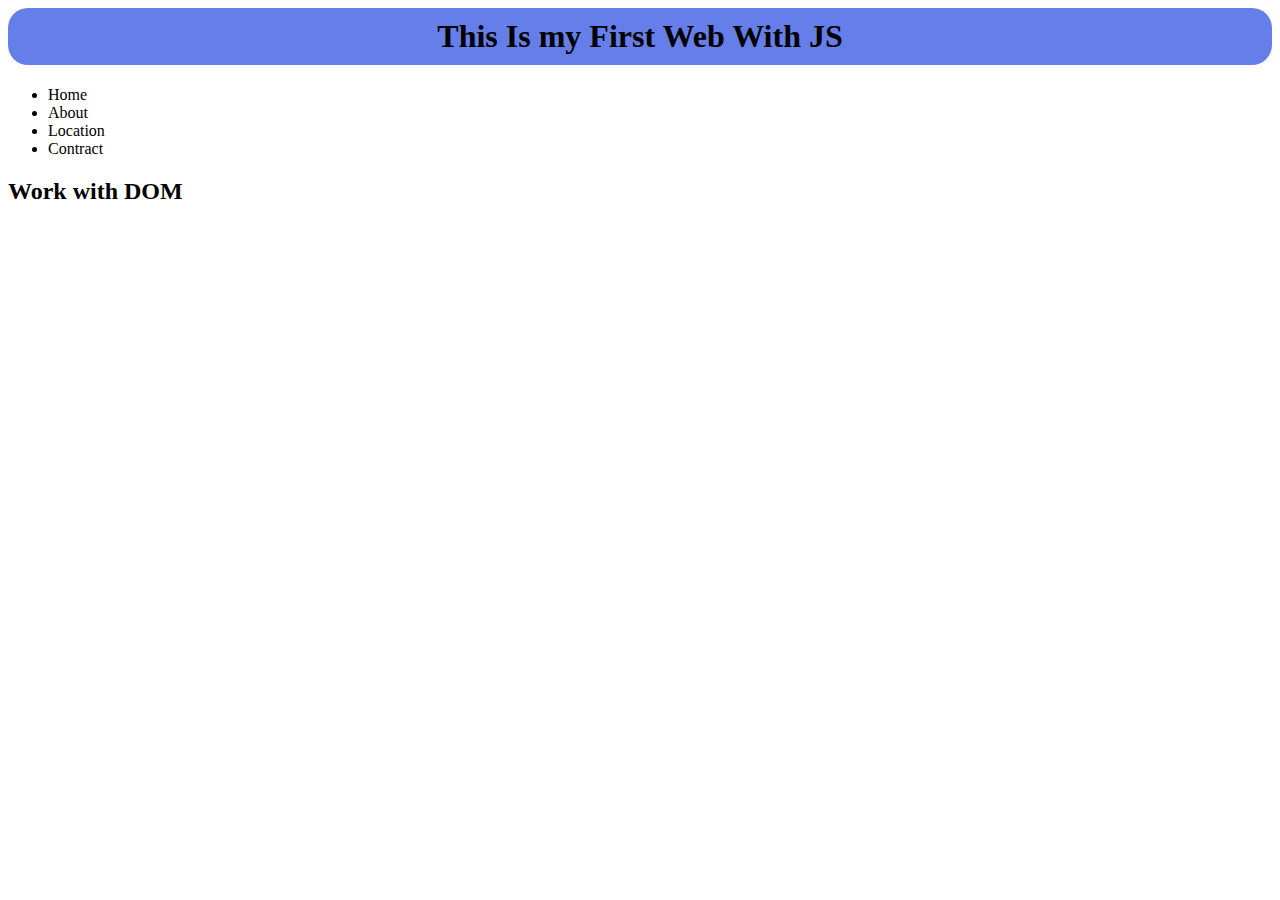
<file: Dom/connect JS/index.html>
<html>
<head>
    <title> This Is My First website </title>
    <link rel="stylesheet" href="Css/style.css">

</head>
<body>
<h1> This Is my First Web With JS </h1>

<header>
    <ul>
        <li> Home </li>
        <li> About </li>
        <li> Location </li>
        <li> Contract </li>
    </ul>
</header>

<h2> Work with DOM </h2>








<script src="js/index.js"></script>
</body>
</html>
</file>
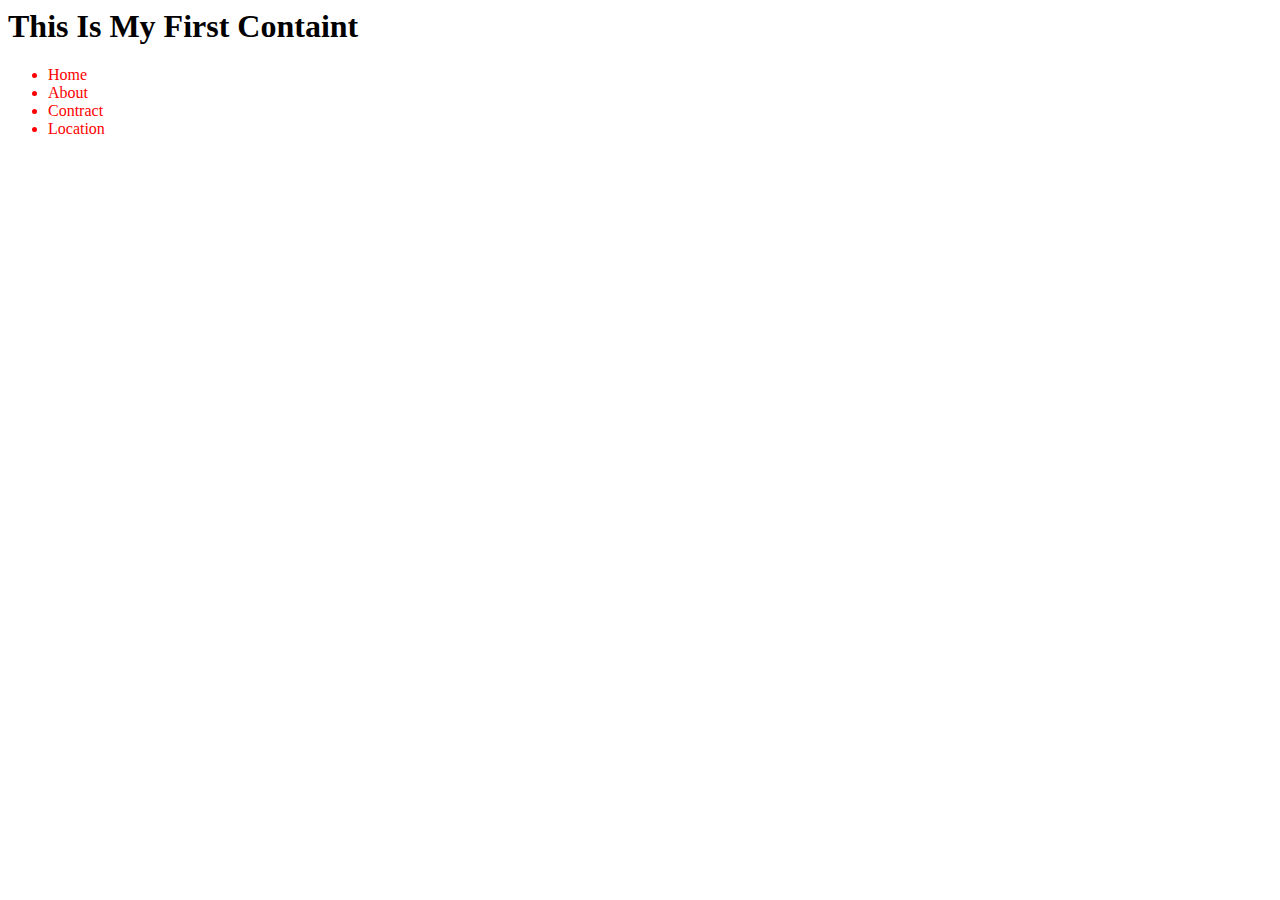
<file: Dom/Js Css Change/index.html>
<html>
<head>
    <title>Css Control In JS</title>
    <link rel="stylesheet" href="./css/style.css">
</head>
<body>

<h1 id="heading" class="first containt"> This Is My First Containt </h1>

<header>
    <ul id="nav_bar" class="My Class Let Class">
        <li class="display">Home</li>
        <li>About</li>
        <li>Contract</li>
        <li>Location</li>
    </ul>
</header>











</body>
<!--<script src="JS/index.js"></script>-->
<script src="./index.js"></script>
</html>
</file>
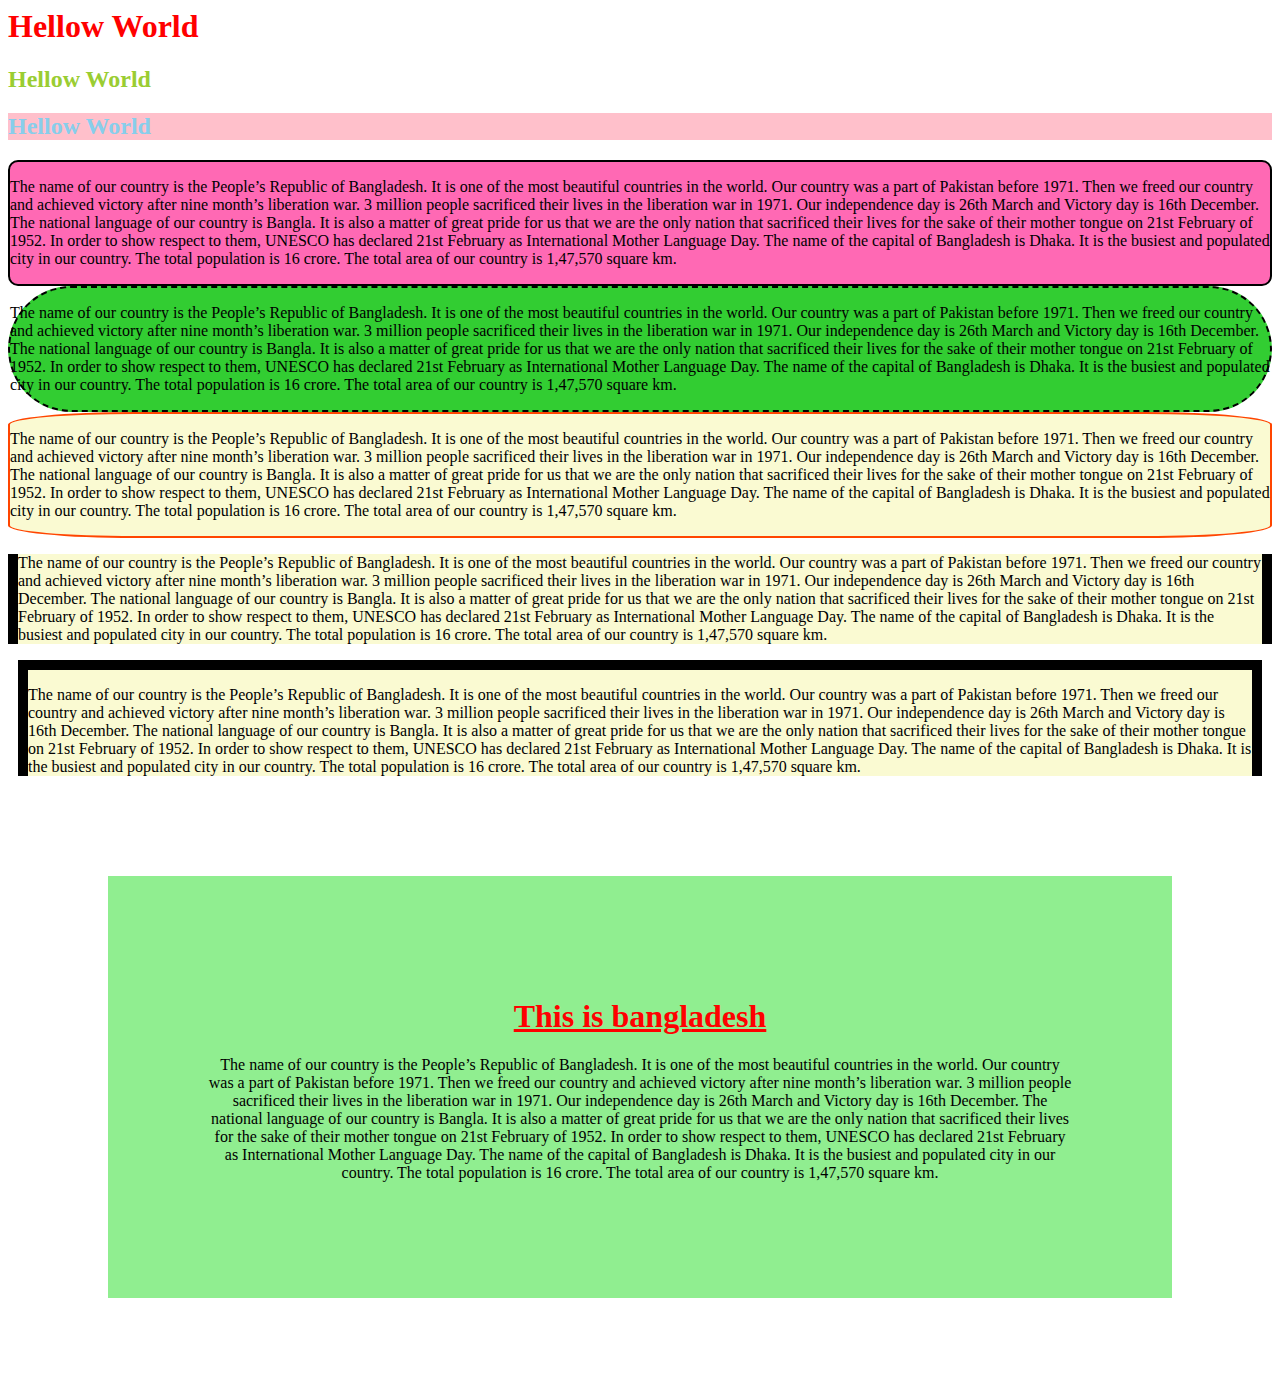
<file: HTML and CSS/Basic/index.html>
<html>
<head>
	<title> This is my first web site </title>
	<link rel="stylesheet" href="./Css/style.css">
</head>
<style>
	h1{

		color: red;
	}
	/* Used for ID */
	#color{

		color: yellowgreen;
	}
	/* Used For Class */
	.my{
		color: skyblue;
		background-color: pink;
	}

/* Border type Solid */
/* Border Riduas for Rounded */
/* Border Radius sued (pixel -> px) */
.blog_one{
	background-color: hotpink;
	border: 2px solid;
	border-radius: 10px;
}

/* Border type Dash*/
.blog_two{
	background-color: limegreen;
	border: 2px dashed;
	border-radius: 100px;
}

/* Border and color */
/* Border Radius used % */
.blog_three{
	background-color: lightgoldenrodyellow;
	border: 2px solid orangered; 
	border-radius: 10%;
}



/* Border position Left and Right */
.blog_four{
	background-color: lightgoldenrodyellow;
	border-left: 10px solid black; 
	border-right: 10px solid black; 
}



/* Remove Border one Side */
/* Remove Border Only Bottom */
.blog_five{
	background-color: lightgoldenrodyellow;
	border: 10px solid black; 
	border-bottom: none; 
	margin: 10px;
}



/* Text Alignment

text
ext-align: justify;
text-align: center;
text-align: left;
text-align: right;
padding -> ( Take a space side the section )

padding type: 10px 10px; -> ( (x,y) x = left-right, y = top-buttom ) - TB,LR
padding type: 10px 10px 10px; -> ( (x,y,z) x = Top , y = left-right, z = Bottom) T,LR,B

padding type: 10px 10px 10px 20px; -> ( (a,b,c,d) a = Top , b = Right, c = Bottom, d = Right) T,R,B,L

*/

/* Margin -> ( Take a space Outside the section )*/
.blog_six{
	background-color: lightgreen;
	text-align: center;
	padding: 100px;
	margin: 100px;
}








</style>
<body>
	<!-- Heading tag H1 -->
	<h1 > Hellow World </h1>
	<!-- Heading tag H2 -->
	<h2 id="color"> Hellow World </h1>
		<!-- Heading tag H3 -->
	<h2 class="my"> Hellow World </h1>




		<div class="blog_one">
			<p>The name of our country is the People’s Republic of Bangladesh. It is one of the most beautiful countries in the world. Our country was a part of Pakistan before 1971. Then we freed our country and achieved victory after nine month’s liberation war. 3 million people sacrificed their lives in the liberation war in 1971. Our independence day is 26th March and Victory day is 16th December. The national language of our country is Bangla.
			It is also a matter of great pride for us that we are the only nation that sacrificed their lives for the sake of their mother tongue on 21st February of 1952. In order to show respect to them, UNESCO has declared 21st February as International Mother Language Day. The name of the capital of Bangladesh is Dhaka. It is the busiest and populated city in our country. The total population is 16 crore. The total area of our country is 1,47,570 square km. </p>
		</div>


		<div class="blog_two">
			<p>The name of our country is the People’s Republic of Bangladesh. It is one of the most beautiful countries in the world. Our country was a part of Pakistan before 1971. Then we freed our country and achieved victory after nine month’s liberation war. 3 million people sacrificed their lives in the liberation war in 1971. Our independence day is 26th March and Victory day is 16th December. The national language of our country is Bangla.
			It is also a matter of great pride for us that we are the only nation that sacrificed their lives for the sake of their mother tongue on 21st February of 1952. In order to show respect to them, UNESCO has declared 21st February as International Mother Language Day. The name of the capital of Bangladesh is Dhaka. It is the busiest and populated city in our country. The total population is 16 crore. The total area of our country is 1,47,570 square km. </p>
		</div>


		<div class="blog_three">
			<p>The name of our country is the People’s Republic of Bangladesh. It is one of the most beautiful countries in the world. Our country was a part of Pakistan before 1971. Then we freed our country and achieved victory after nine month’s liberation war. 3 million people sacrificed their lives in the liberation war in 1971. Our independence day is 26th March and Victory day is 16th December. The national language of our country is Bangla.
			It is also a matter of great pride for us that we are the only nation that sacrificed their lives for the sake of their mother tongue on 21st February of 1952. In order to show respect to them, UNESCO has declared 21st February as International Mother Language Day. The name of the capital of Bangladesh is Dhaka. It is the busiest and populated city in our country. The total population is 16 crore. The total area of our country is 1,47,570 square km. </p>
		</div>




<div class="blog_four">
			<p>The name of our country is the People’s Republic of Bangladesh. It is one of the most beautiful countries in the world. Our country was a part of Pakistan before 1971. Then we freed our country and achieved victory after nine month’s liberation war. 3 million people sacrificed their lives in the liberation war in 1971. Our independence day is 26th March and Victory day is 16th December. The national language of our country is Bangla.
			It is also a matter of great pride for us that we are the only nation that sacrificed their lives for the sake of their mother tongue on 21st February of 1952. In order to show respect to them, UNESCO has declared 21st February as International Mother Language Day. The name of the capital of Bangladesh is Dhaka. It is the busiest and populated city in our country. The total population is 16 crore. The total area of our country is 1,47,570 square km. </p>
		</div>


<div class="blog_five">
			<p>The name of our country is the People’s Republic of Bangladesh. It is one of the most beautiful countries in the world. Our country was a part of Pakistan before 1971. Then we freed our country and achieved victory after nine month’s liberation war. 3 million people sacrificed their lives in the liberation war in 1971. Our independence day is 26th March and Victory day is 16th December. The national language of our country is Bangla.
			It is also a matter of great pride for us that we are the only nation that sacrificed their lives for the sake of their mother tongue on 21st February of 1952. In order to show respect to them, UNESCO has declared 21st February as International Mother Language Day. The name of the capital of Bangladesh is Dhaka. It is the busiest and populated city in our country. The total population is 16 crore. The total area of our country is 1,47,570 square km. </p>
		</div>



<!-- Css For Alignment -->

		<div class="blog_six">
			<h1> This is bangladesh </h1> <!--- Heading For this Dev Section ---->
			<p>The name of our country is the People’s Republic of Bangladesh. It is one of the most beautiful countries in the world. Our country was a part of Pakistan before 1971. Then we freed our country and achieved victory after nine month’s liberation war. 3 million people sacrificed their lives in the liberation war in 1971. Our independence day is 26th March and Victory day is 16th December. The national language of our country is Bangla.
			It is also a matter of great pride for us that we are the only nation that sacrificed their lives for the sake of their mother tongue on 21st February of 1952. In order to show respect to them, UNESCO has declared 21st February as International Mother Language Day. The name of the capital of Bangladesh is Dhaka. It is the busiest and populated city in our country. The total population is 16 crore. The total area of our country is 1,47,570 square km. </p>
		</div>







</body>
</html>
</file>
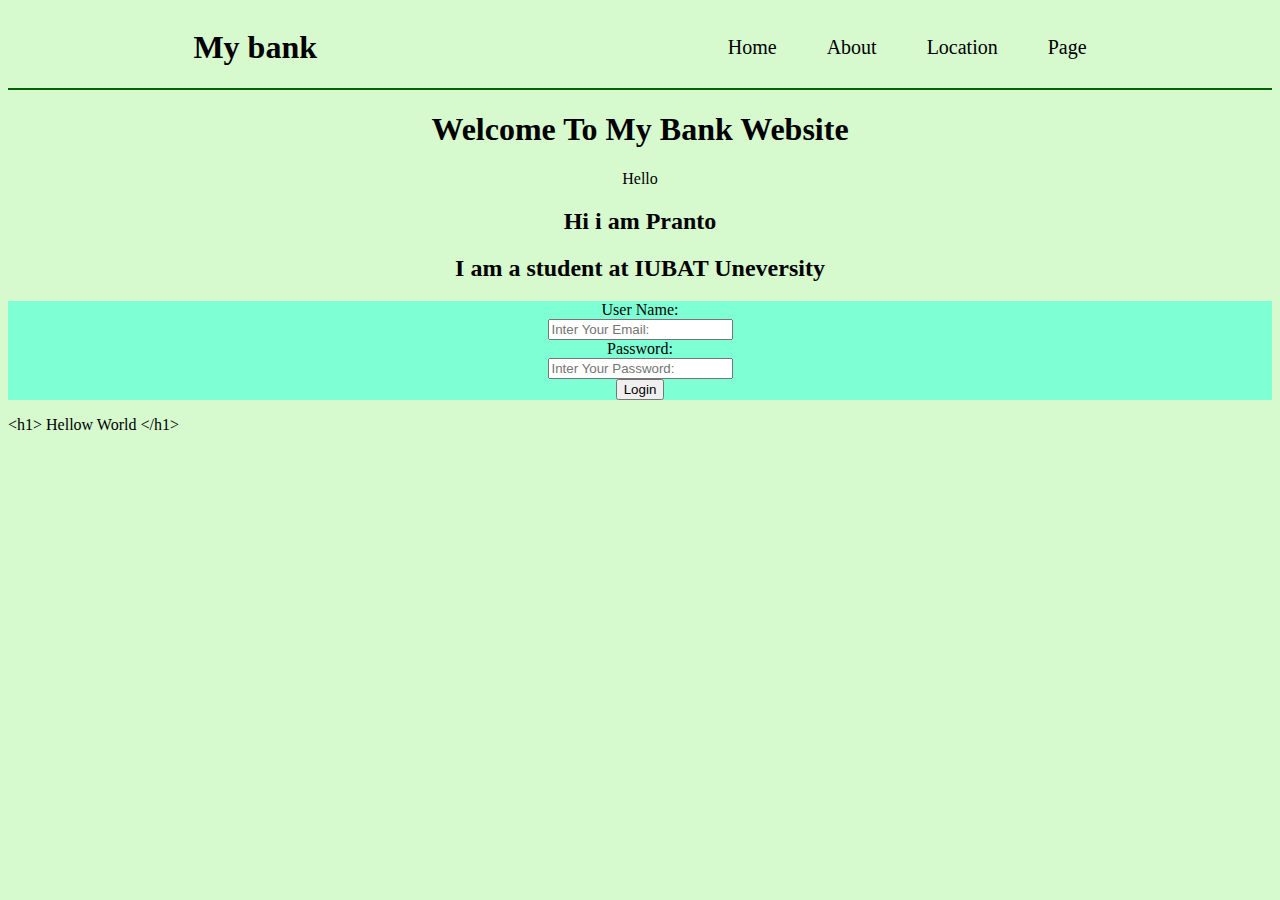
<file: Javascript/Mileston 5/25-2 Traversing dom/index.html>
<html>
<head>
    <title> My Bank </title>

    <link rel="stylesheet" href="./style.css">
</head>

<body>




<nav class="nav_bar">
    <h1> My bank </h1>
    <ul class="unoder_list">
        <li class="home_section"><a href="#"> Home </a></li>
        <li class="home_section"><a href="#"> About </a></li>
        <li class="home_section"><a href="#"> Location </a></li>
        <li class="home_section"><a href="#"> Page </a></li>
    </ul>
</nav>

<main class="main_Section">
    <h1 id="heading"> Welcome To My Bank Website </h1>
    <p> Hello </p>
    <h2> Hi i am Pranto </h2>
    <h2> I am a student at IUBAT Uneversity </h2>
</main>
<form class="login_from">
    <label> User Name: </label>
    <input id="email_section" type="text" placeholder="Inter Your Email:">
    <label> Password: </label>
    <input id="password_section" type="password" placeholder="Inter Your Password:">
    <button type="submit" id="ckick_me">Login</button>
</form>

<div id="adddedd">


</div>










</body>
<script src="./25-2%20Traversing%20dom.js"></script>
</html>
</file>
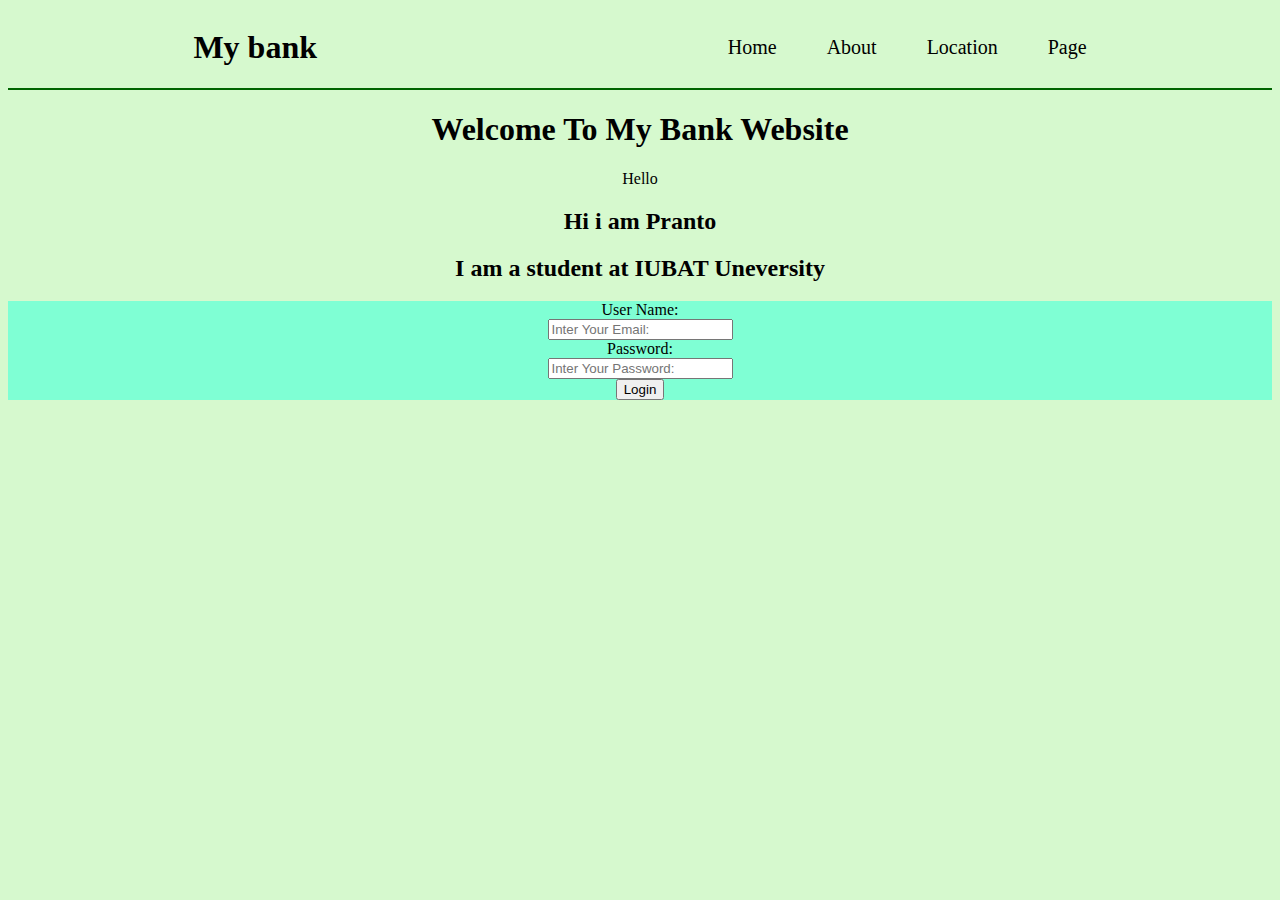
<file: Javascript/Mileston 5/25-4 Traversing dom/index.html>
<!--Get Artubute in JS-->



<html>
<head>
    <title> My Bank </title>

<!--    <link rel="stylesheet" href="./style.css">-->
</head>

<style>

    body{
        background-color: rgba(103, 231, 73, 0.27);
    }
    .nav_bar{
        display: flex;
        justify-content: space-around;
        border-bottom: 2px solid darkgreen;
        align-items: center;
    }

    .unoder_list{
        display: flex;
        gap: 50px;
    }

    .unoder_list li{
        list-style: none;
    }
    .unoder_list li a{
        text-decoration: none;
        font-size: 20px;
        color: black;
    }



    .unoder_list li:hover{
        transform: scale(1.2);
        transition: transform 0.3s ease;
    }



    /*.login_from:hover {*/
    /*    transform: scale(1.05);*/
    /*    transition: transform 0.3s ease;*/
    /*}*/





    .main_Section{
        text-align: center;
    }
    .login_from{
        display: flex;
        flex-direction: column;
        justify-content: center;
        align-items: center;
        background-color: aquamarine;
        text-align: center;
        transition: color 0.1s;
    }


</style>

<body>

<nav class="nav_bar">
    <h1> My bank </h1>
    <ul class="unoder_list" id="listts">
        <li class="home_section"><a href="#"> Home </a></li>
        <li class="home_section"><a href="#"> About </a></li>
        <li class="home_section"><a href="#"> Location </a></li>
        <li class="home_section"><a href="#"> Page </a></li>
    </ul>
</nav>

<main class="main_Section">
    <h1 id="heading"> Welcome To My Bank Website </h1>
    <p> Hello </p>
    <h2> Hi i am Pranto </h2>
    <h2> I am a student at IUBAT Uneversity </h2>
</main>
<form class="login_from">
    <label> User Name: </label>
    <input id="email_section" type="text" placeholder="Inter Your Email:">
    <label> Password: </label>
    <input id="password_section" type="password" placeholder="Inter Your Password:">
    <button type="submit" id="ckick_me">Login</button>
</form>

<div id="adddedd">


</div>




</body>
<script src="index.js"></script>
</html>
</file>
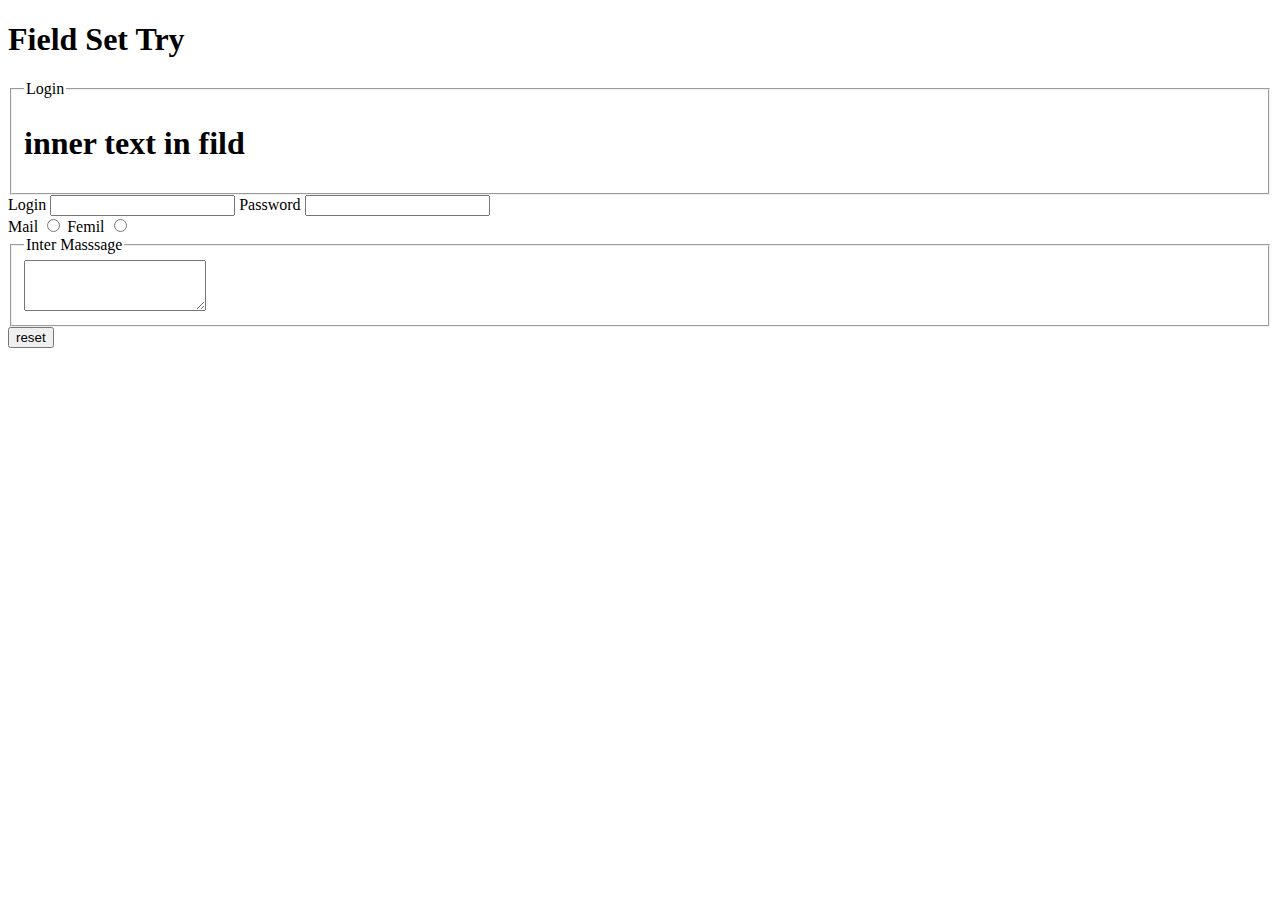
<file: HTML and CSS/Basic/fieldset.html>
<!DOCTYPE html>
<html>
<head>
	<meta charset="utf-8">
	<meta name="viewport" content="width=device-width, initial-scale=1">
	<title> Fieldset </title>
</head>
<body>




	<h1> Field Set Try </h1>

	<fieldset>
		<legend> Login </legend>

		<div>
			<h1> inner text in fild </h1>
		</div>
	</fieldset>


	<form>
		<!-- Input -->
		<lable> Login </lable>
		<input type="text" name="text">
		<label> Password </label>
		<input type="password" name="password">

		<br>

		<label> Mail </label>
		<input type="radio" name="gender">
		<label> Femil </label>
		<input type="radio" name="gender">


		<br>

		<fieldset> 
			<legend> Inter Masssage </legend>
			<textarea rows="3">   </textarea>
		</fieldset>

<!-- Reset All Data one Click -->
		<input type="reset" value="reset" name="reset">
	</form>

</body>
</html>
</file>
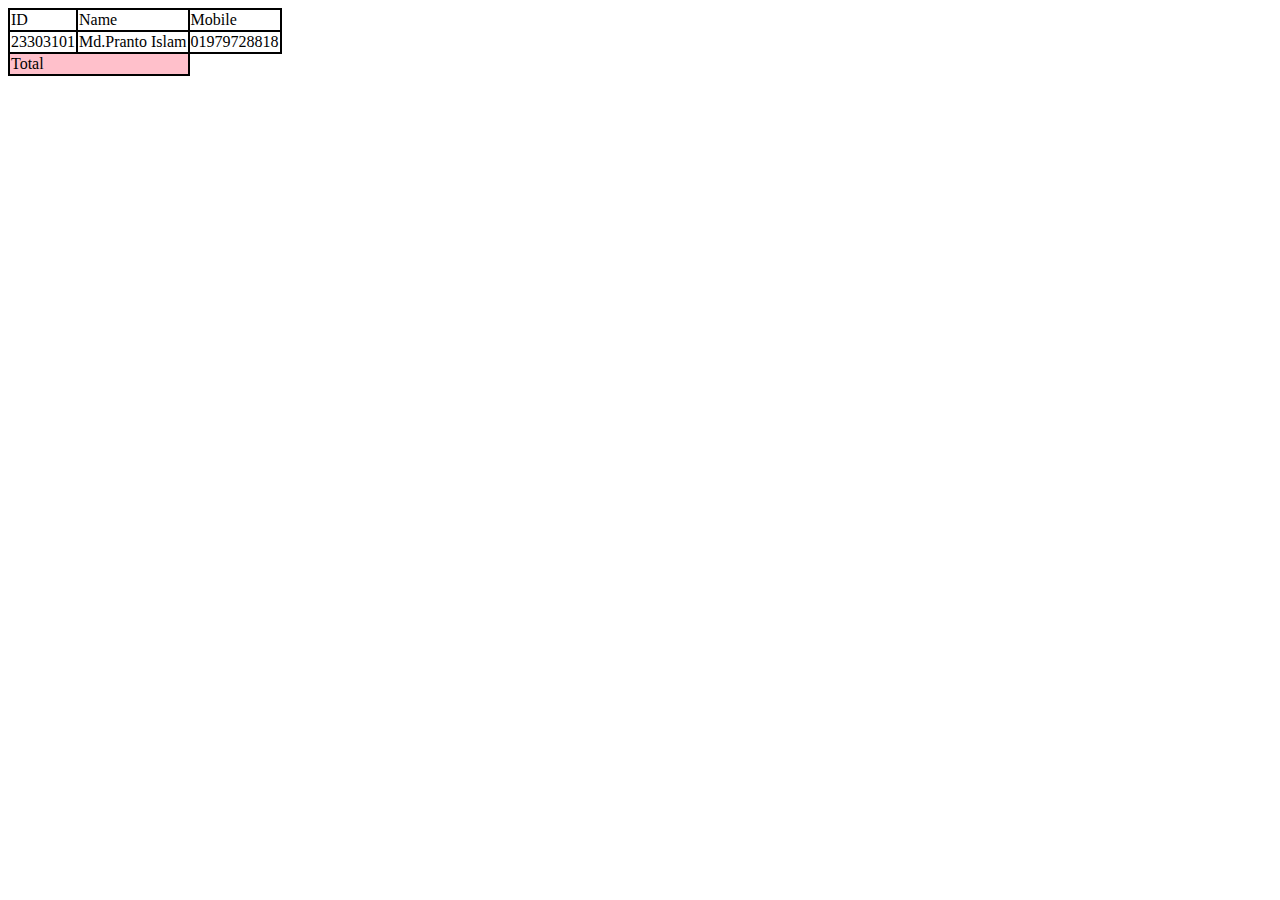
<file: HTML and CSS/Basic/table.html>
<!DOCTYPE html>
<html>
<head>
	<meta charset="utf-8">
	<meta name="viewport" content="width=device-width, initial-scale=1">
	<title> Table </title>
</head>
<style>
	
	table{
		border-collapse: collapse;
	}
	th,td{
		border: 2px solid;
	}
	.span{
		background-color: pink;
		cursor: pointer;
	}



</style>
<body>
	<table>
		<thead>
			<tr>
				<td> ID </td>
				<td> Name </td>
				<td> Mobile </td>
			</tr>
		</thead>
		<tbody>
			<tr> 
				<td> 23303101 </td>
				<td> Md.Pranto Islam </td>
				<td> 01979728818 </td>
			</tr>
			
		</tbody>
		<tfoot>
			<tr>
				<td colspan="2" class="span"> Total </td>
			</tr>
			
		</tfoot>
	</table>

</body>
</html>
</file>
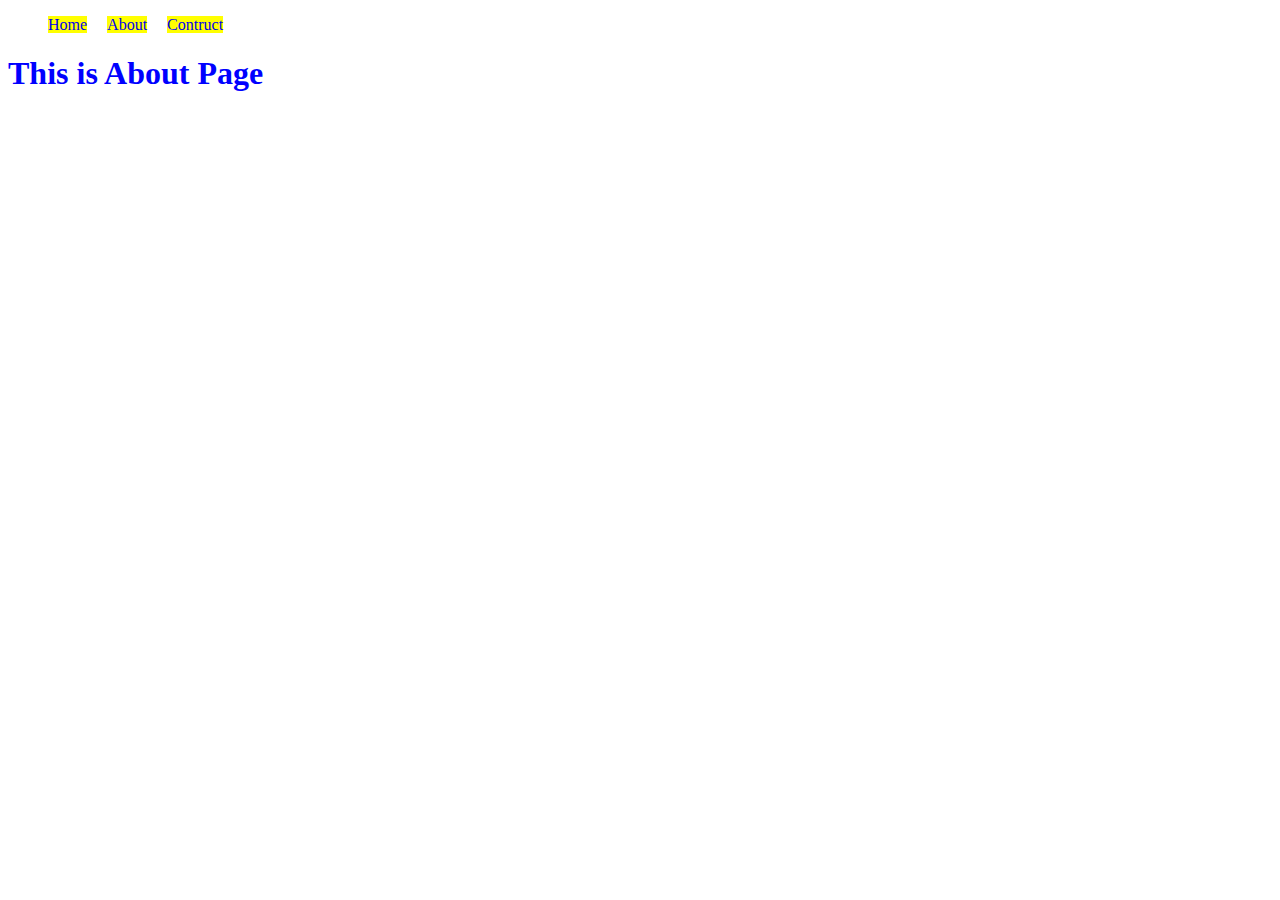
<file: HTML and CSS/Nave Bar and Linkup/about.html>
<!DOCTYPE html>
<html>
<head>
	<meta charset="utf-8">
	<meta name="viewport" content="width=device-width, initial-scale=1">
	<title>Home</title>
	<link rel="stylesheet" type="text/css" href="./css/style.css">
</head>
<body>

	<div class="main_nav_bar">
		<ul class="nav_bar">
			<li><a href="index.html"> Home </a></li>
			<li><a href="#"> About </a></li>
			<li><a href="contruct.html"> Contruct </a></li>
		</ul>
	</div>



	<div class="about_page">
		<h1> This is About Page </h1>
	</div>

</body>
</html>
</file>
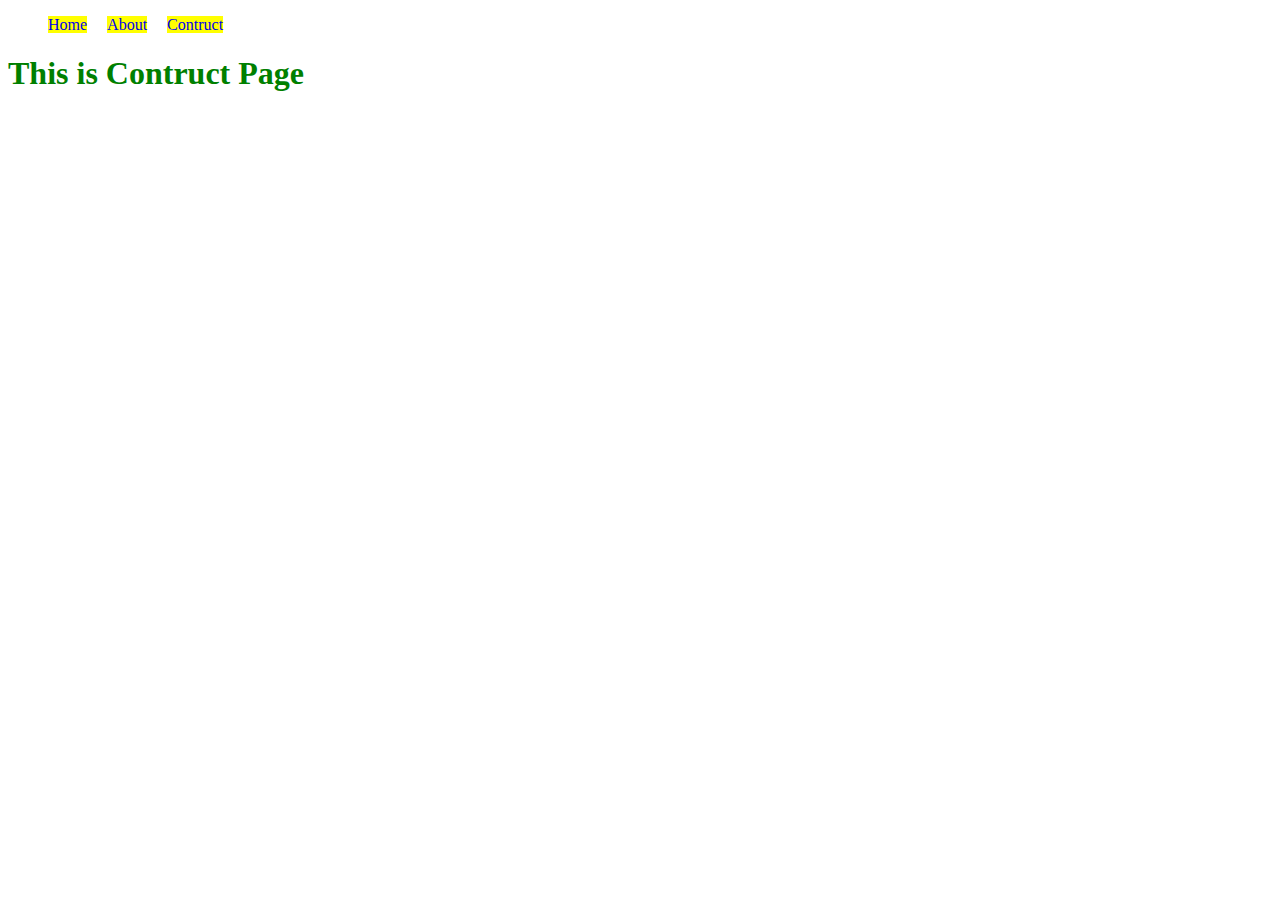
<file: HTML and CSS/Nave Bar and Linkup/contruct.html>
<!DOCTYPE html>
<html>
<head>
	<meta charset="utf-8">
	<meta name="viewport" content="width=device-width, initial-scale=1">
	<title>Home</title>
	<link rel="stylesheet" type="text/css" href="./css/style.css">
</head>
<body>

	<div class="main_nav_bar">
		<ul class="nav_bar">
			<li><a href="index.html"> Home </a></li>
			<li><a href="about.html"> About </a></li>
			<li>
				<a href="contruct.html"> Contruct </a>
				<ul>
					<li> 01979728818 </li>
					<li> 01979728818 </li>
					<li> 01979728818 </li>
				</ul>
			</li>
		</ul>
	</div>


	<div class="contruct_page">
		<h1> This is Contruct Page </h1>
	</div>






</body>
</html>
</file>
<file: Dom/connect JS/Css/style.css>
h1{
    background: #667eea;
    text-align: center;
    border-radius: 20px;
    padding: 10px;
}
</file>
<file: Dom/Js Css Change/css/style.css>

</file>
<file: HTML and CSS/Basic/Css/style.css>
.blog_six h1{
	/*text-decoration: overline;*/
	text-decoration: underline;
}
</file>
<file: Javascript/Mileston 5/25-2 Traversing dom/style.css>
body{
    background-color: rgba(103, 231, 73, 0.27);
}
.nav_bar{
    display: flex;
    justify-content: space-around;
    border-bottom: 2px solid darkgreen;
    align-items: center;
}

.unoder_list{
    display: flex;
    gap: 50px;
}

.unoder_list li{
    list-style: none;
}
.unoder_list li a{
    text-decoration: none;
    font-size: 20px;
    color: black;
}



.unoder_list li:hover{
    transform: scale(1.2);
    transition: transform 0.3s ease;
}



/*.login_from:hover {*/
/*    transform: scale(1.05);*/
/*    transition: transform 0.3s ease;*/
/*}*/





.main_Section{
    text-align: center;
}
.login_from{
    display: flex;
    flex-direction: column;
    justify-content: center;
    align-items: center;
    background-color: aquamarine;
    text-align: center;
    transition: color 0.1s;
}
</file>
<file: HTML and CSS/Nave Bar and Linkup/css/style.css>
*{

}



.home_page{
	color: red;
}

.about_page{
	color: blue;
}

.contruct_page{
	color: green;
}


.nav_bar{
	display: flex;
	gap: 20px;
}
ul li{
	text-decoration: none;
	list-style: none;
}
.nav_bar a{
	text-decoration: none;
	background: yellow;

}


ul li > ul {
	display: flex;
	position: absolute;

    display: none; 
    background-color: yellow;
}

ul li:hover ul {
    display: block;
}
</file>
